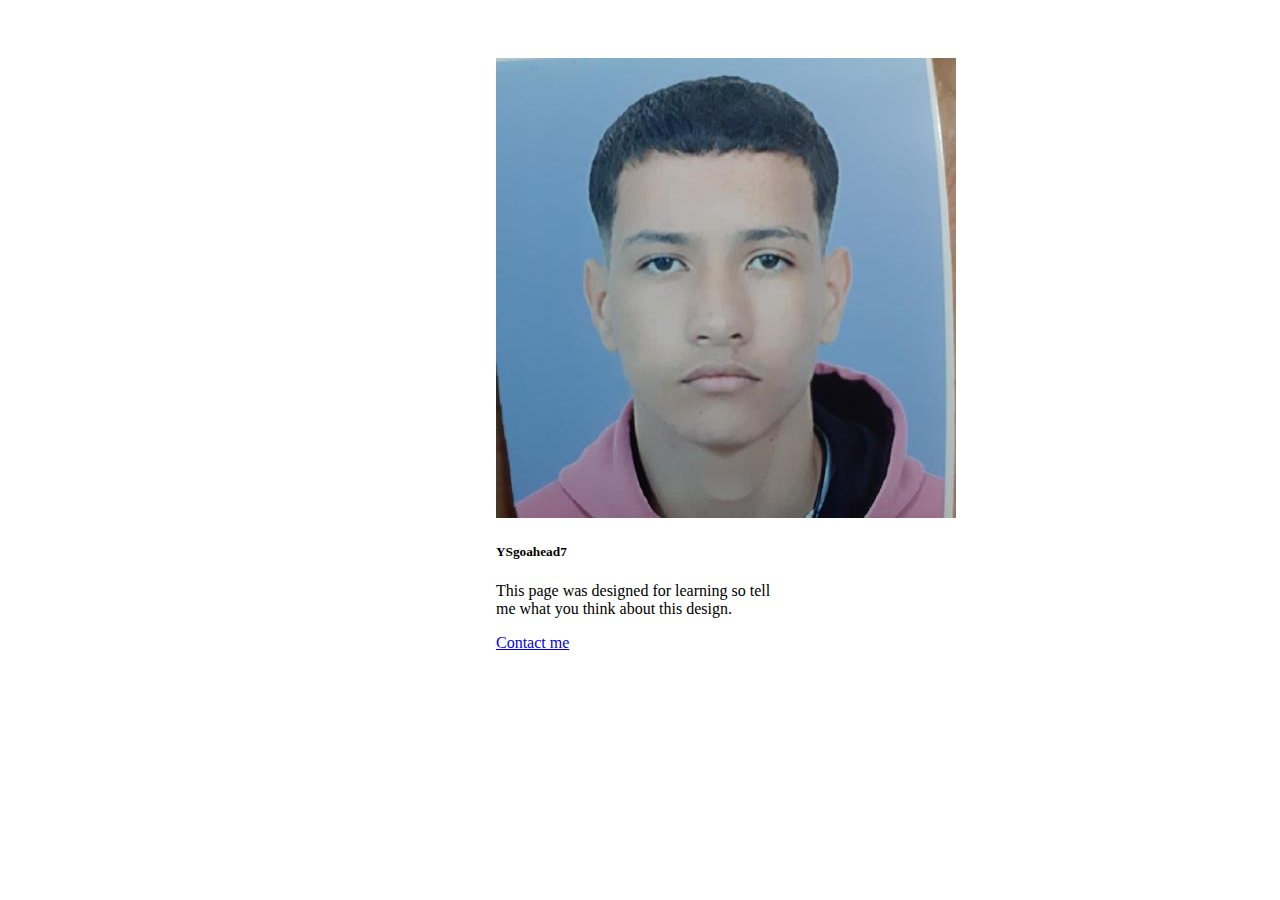
<file: page.html>
<!DOCTYPE html>
 <html lang="en">
 <head>
     <meta charset="UTF-8">
     <meta http-equiv="X-UA-Compatible" content="IE=edge">
     <meta name="viewport" content="width=device-width, initial-scale=1.0">
     <title> YSgoahead7 </title>
     <link href="https://cdn.jsdelivr.net/npm/bootstrap@5.0.0-beta2/dist/css/bootstrap.min.css" rel="stylesheet" integrity="sha384-BmbxuPwQa2lc/FVzBcNJ7UAyJxM6wuqIj61tLrc4wSX0szH/Ev+nYRRuWlolflfl" crossorigin="anonymous">
<style>
    .card{
        margin: auto;
        padding: 50px 0px;
       }
   </style>

 </head>
 <body>
    <script src="https://cdn.jsdelivr.net/npm/bootstrap@5.0.0-beta2/dist/js/bootstrap.bundle.min.js" integrity="sha384-b5kHyXgcpbZJO/tY9Ul7kGkf1S0CWuKcCD38l8YkeH8z8QjE0GmW1gYU5S9FOnJ0" crossorigin="anonymous"></script>



    <div class="card" style="width: 18rem;">
        <img src="photos/me.jfif" class="card-img-top" alt="...">
        <div class="card-body">
          <h5 class="card-title"> YSgoahead7</h5>
          <p class="card-text"> This page was designed for learning so tell me what you think about this design.</p>
          <a href=" https://web.facebook.com/profile.php?id=100009976659487" class="btn btn-primary"> Contact me</a>
        </div>
      </div>

<br>

 
  </body>
 </html>
</file>
